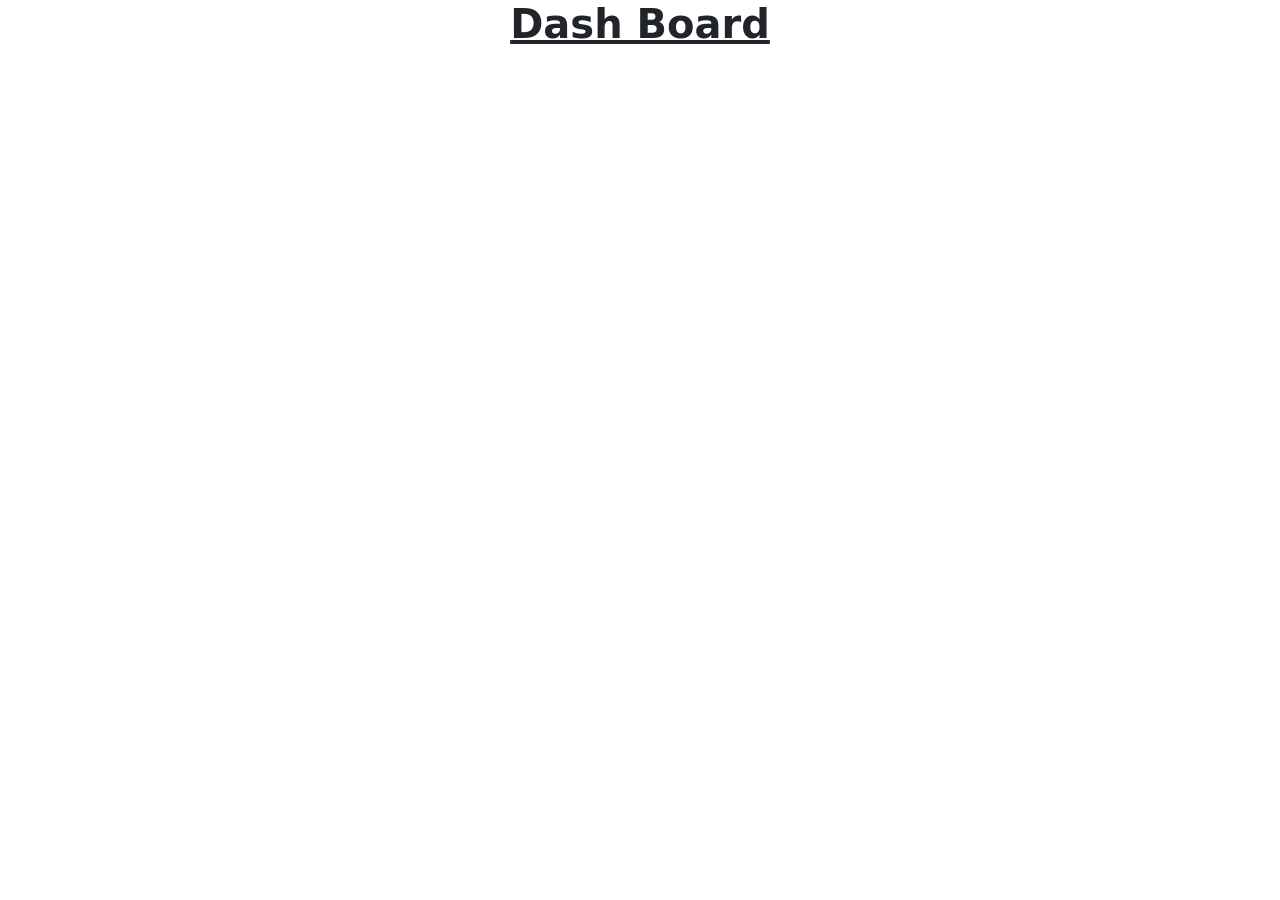
<file: Dashboard.html>
<!DOCTYPE html>
<html lang="en">
<head>
    <meta charset="UTF-8">
    <meta name="viewport" content="width=device-width, initial-scale=1.0">
    <link rel="stylesheet" href="bootstrap.css">
    <title>Document</title>
</head>
<body>
    <h1 class="text-center fw-bold text-decoration-underline">Dash Board</h1>
    <script>
    check = [];
     var getting =  JSON.parse(localStorage.getItem('check'))
     getting = check 
     console.log(getting);
    </script>
</body>
</html>
</file>
